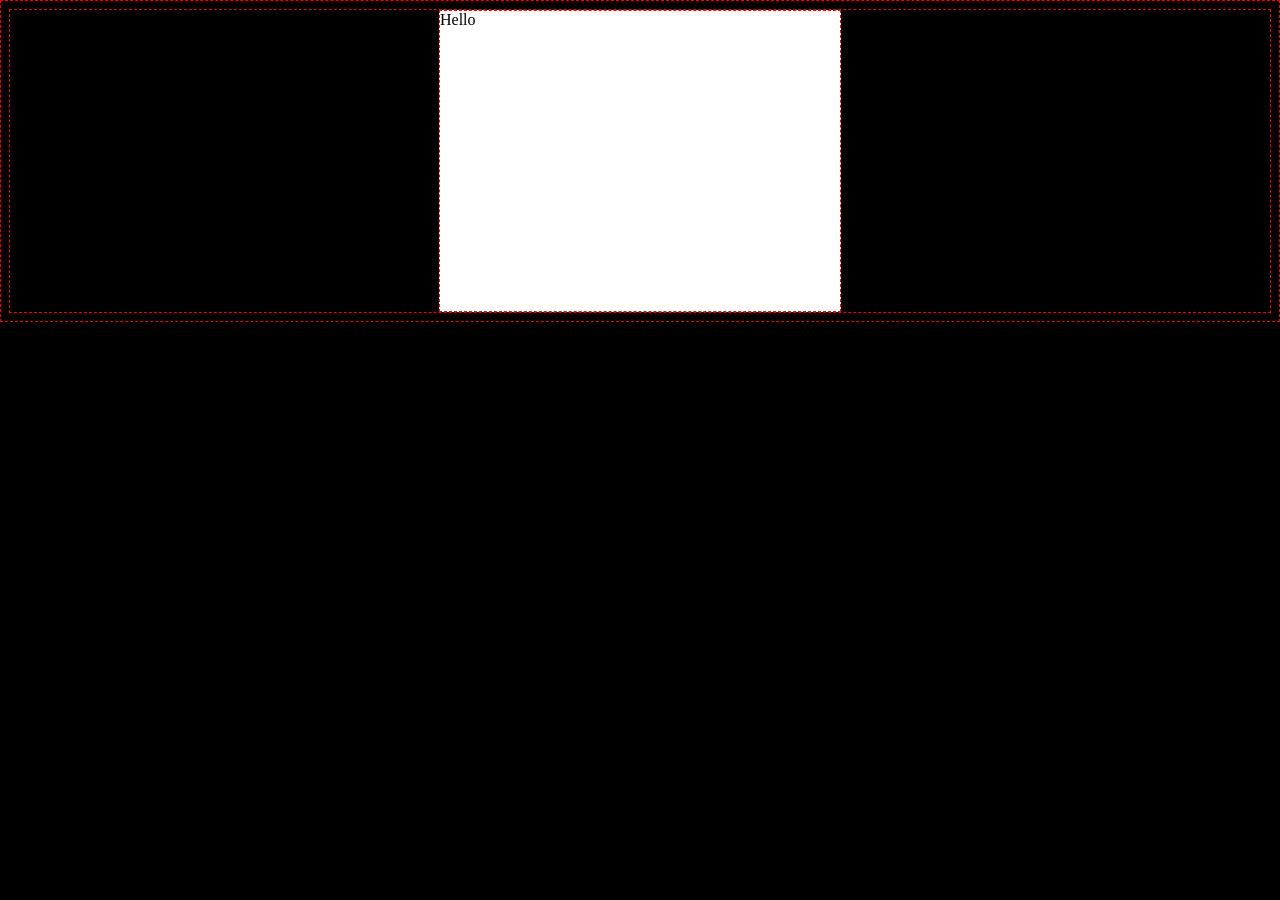
<file: .learn/resets/10-center-postcard/index.html>
<!DOCTYPE html>
<html lang="en">
	<head>
		<meta charset="UTF-8" />
		<meta name="viewport" content="width=device-width, initial-scale=1.0" />
		<title>Document</title>
		<link rel="stylesheet" href="style.css" />
	</head>
	<body>
		<div class="postcard">Hello</div>
	</body>
</html>
</file>
<file: .learn/resets/10-center-postcard/style.css>
body {
	background: black;
}
* {
	border: 1px dashed red;
	min-height: 10px;
}
.postcard {
	background: white;
	width: 400px;
	height: 300px;
	margin: auto;
}
</file>
